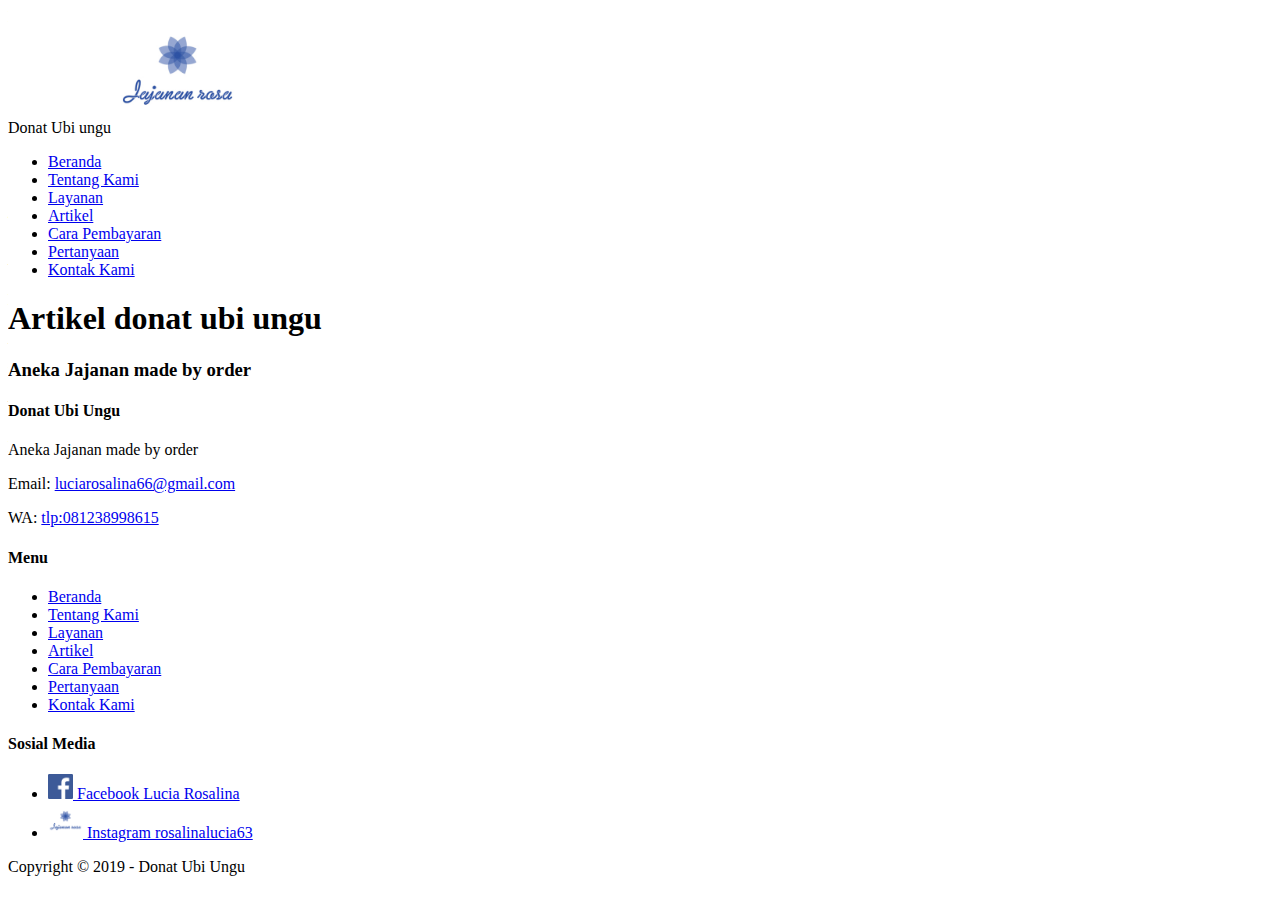
<file: artikel.html>
<!DOCTYPE html>
<html lang="en">
    <head>
        <meta charset="UTF-8">
        <meta name="viewport" content="width=device-width, initial-scale=1.0">
        <meta http-equiv="X-UA-Compatible" content="ie=edge">
        <!-- Start Title -->
        <title>Jajanan Rosa</title>Donat Ubi ungu
        <!-- End Title -->
        
        <!--  Start Description  -->
        <meta type:"Description" content="Donat Uni Ungu empuk,gurih"
        <!-- end description -->
    </head>
    <body>
        <!-- star logo -->
        <a href="index.html" title="">
             <img src="image/logo.jpg" alt="logo " width="125">
        </a>
        <!-- end logo-->

        <!-- start menu primer -->
        <ul>
            <li>
                <a href="index.html" title="Beranda">Beranda</a>
            </li>
            <li>
                <a href="tentang.html" title="Tentang Kami">Tentang Kami</a>
            </li>
            <li>
                <a href="layanan.html" title="Layanan">Layanan</a>
            </li>
            <li>
                <a href="artikel.html" title="Artikel">Artikel</a>
            </li>
            <li>
                <a href="pembayaran.html" title="Cara Pembayaran">Cara Pembayaran</a>
            </li>
            <li>
                <a href="pertanyaan.html" title="Pertanyaan">Pertanyaan</a>
            </li>
            <li>
                <a href="kontak.html" title="Kontak Kami">Kontak Kami</a>
            </li>
        </ul>
        <!-- end menu primer -->

        <!-- start jumbotron-->
        <h1>Artikel donat ubi ungu</h1>
        <h3>Aneka Jajanan made by order</h3>
        <!-- end jumbotron-->

        <!-- start menu sekunder-->
        <h4>Donat Ubi Ungu</h4>
        <p>Aneka Jajanan made by order</p>
        <p>Email: <a href="luciarosalina66@gmail.com" title="luciarosalina66@gmail.com">luciarosalina66@gmail.com</a></p>
        <p>WA: <a href="0895413368525" title="tlp:081238998615">tlp:081238998615</a></p>

        <h4>Menu</h4>
        <ul>
            <li>
                <a href="index.html" title="Beranda">Beranda</a>
            </li>
            <li>
                <a href="tentang.html" title="Tentang Kami">Tentang Kami</a>
            </li>
            <li>
                <a href="layanan.html" title="Layanan">Layanan</a>
            </li>
            <li>
                <a href="artikel.html" title="Artikel">Artikel</a>
            </li>
            <li>
                <a href="pembayaran.html" title="Cara Pembayaran">Cara Pembayaran</a>
            </li>
            <li>
                <a href="pertanyaan.html" title="Pertanyaan">Pertanyaan</a>
            </li>
            <li>
                <a href="kontak.html" title="Kontak Kami">Kontak Kami</a>
            </li>
        </ul>

        <h4>Sosial Media</h4>
        <ul>
            <li>
                <a href="index.html" title="Facebook">
                    <img src="image/logo facebook.png" alt="logo facebook" width="25">
                    Facebook Lucia Rosalina
                </a>                
            </li>
            <li>
                <a href="index.html" title="Instagram">
                    <img src="image/logo.jpg" alt="logo instagram" width="35">
                    Instagram rosalinalucia63
                </a>
            </li>
        </ul>
        <!-- end menu sekunder-->

        <!-- start copyright -->
        <p>Copyright &copy; 2019 - Donat Ubi Ungu</p>
        <!-- end copyright -->
    </body>
</html>
</file>
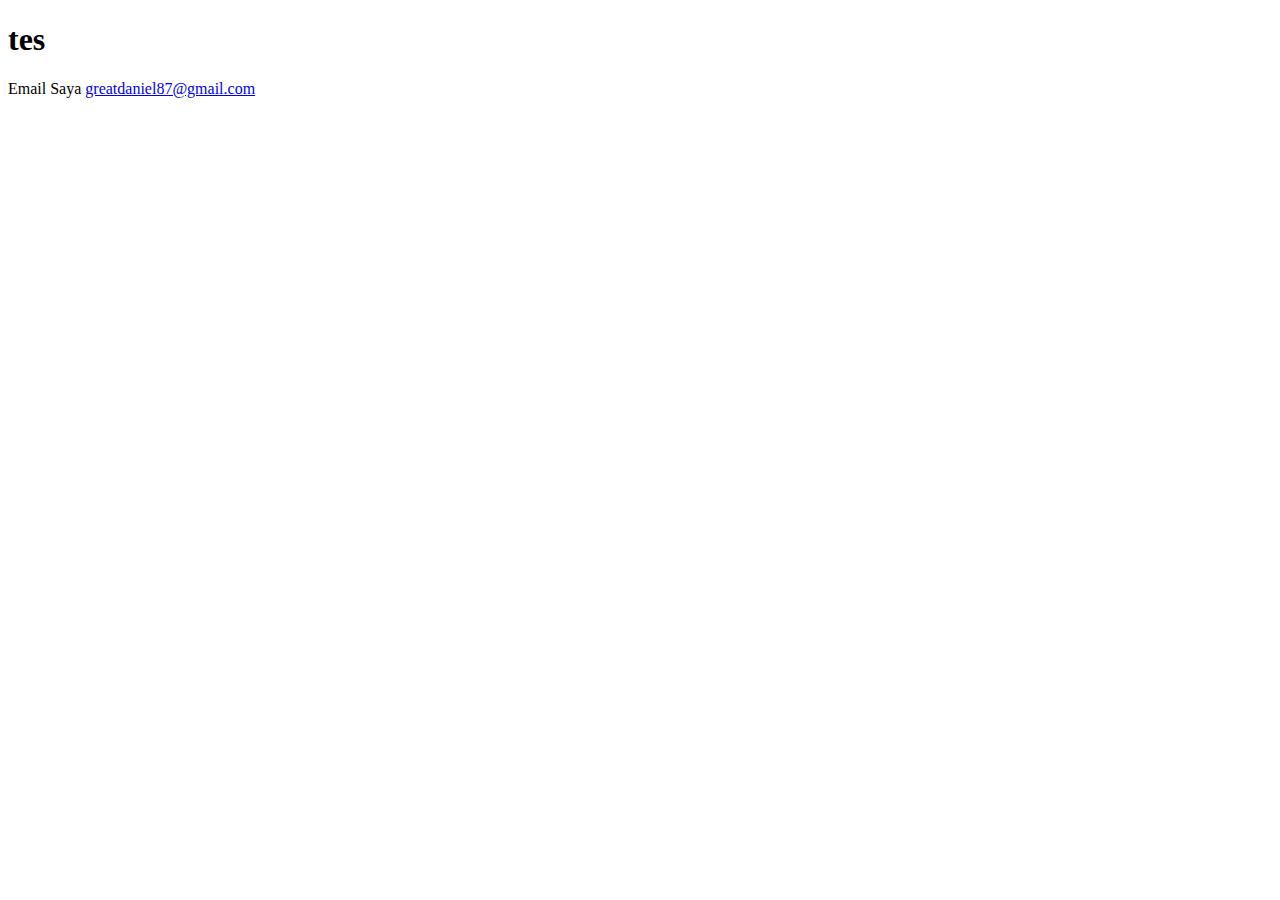
<file: contoh.html>
<!DOCTYPE html>
<html lang="en">
<head>
    <meta charset="UTF-8">
    <meta name="viewport" content="width=device-width, initial-scale=1.0">
    <meta http-equiv="X-UA-Compatible" content="ie=edge">
    <title>Document</title>
</head>
<body>
    <h1>tes</h1>
    <p>
        Email Saya 
        <a href="mailto:greatdaniel87@gmail.com" title="email saja">greatdaniel87@gmail.com</a>
    </p>
</body>
</html>
</file>
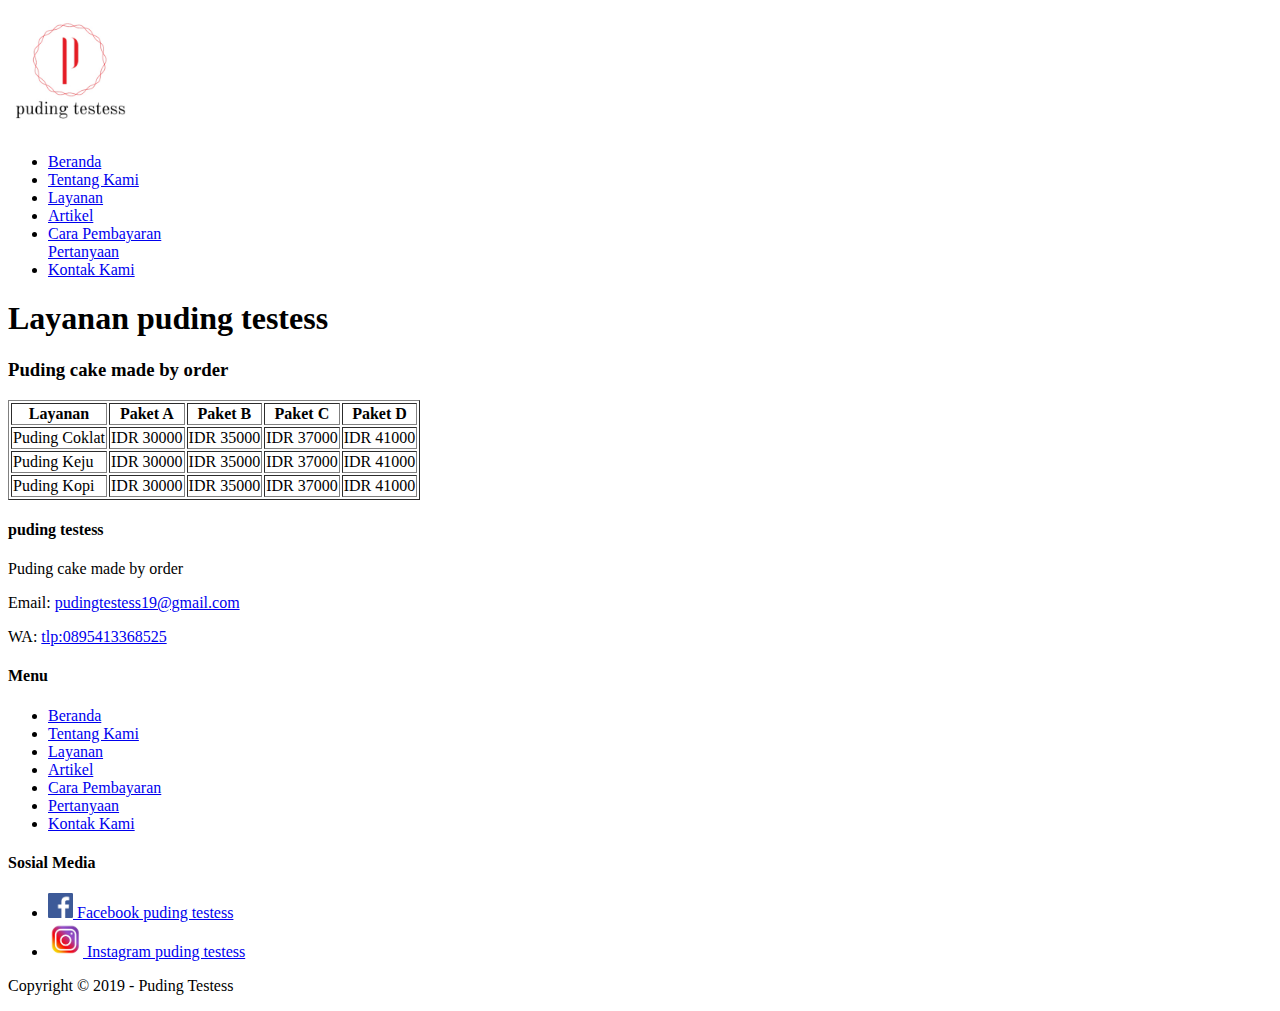
<file: layanan.html>
<!DOCTYPE html>
<html lang="en">
    <head>
        <meta charset="UTF-8">
        <meta name="viewport" content="width=device-width, initial-scale=1.0">
        <meta http-equiv="X-UA-Compatible" content="ie=edge">
        <!-- Start Title -->
        <title>puding cake denpasar</title>
        <!-- End Title -->
        
        <!--  Start Description  -->
        <meta type:"Description" content="alakadarnyya tapi tetep asoy"
        <!-- end description -->
    </head>
    <body>
        <!-- star logo -->
        <a href="index.html" title="puding testess">
             <img src="image/logo puding testess.jpg" alt="logo puding testess" width="125">
        </a>
        <!-- end logo-->

        <!-- start menu primer -->
        <ul>
            <li>
                <a href="index.html" title="Beranda">Beranda</a>
            </li>
            <li>
                <a href="tentang.html" title="Tentang Kami">Tentang Kami</a>
            </li>
            <li>
                <a href="layanan.html" title="Layanan">Layanan</a>
            </li>
            <li>
                <a href="pisang ww" title="Artikel">Artikel</a>
            </li>
            <li>
                <a href="pembayaran.html" title="Cara Pembayaran">Cara Pembayaran</a>
            </li
            <li>
                <a href="pertanyaan.html" title="Pertanyaan">Pertanyaan</a>
            </li>
            <li>
                <a href="kontak.html" title="Kontak Kami">Kontak Kami</a>
            </li>
        </ul>
        <!-- end menu primer -->

        <!-- start jumbotron-->
        <h1>Layanan puding testess</h1>
        <h3>Puding cake made by order</h3>
        <!-- end jumbotron-->
        
        <!-- mulai table -->
        <table border="1" >
            <thead>
                <tr>
                    <th>Layanan</th>
                    <th>Paket A</th>
                    <th>Paket B</th>
                    <th>Paket C</th>
                    <th>Paket D</th>
                </tr>
            </thead>
            <tr>
                <td>Puding Coklat</td>
                <td>IDR 30000</td>
                <td>IDR 35000</td>
                <td>IDR 37000</td>
                <td>IDR 41000</td>
            </tr>
            <tr>
                    <td>Puding Keju</td>
                    <td>IDR 30000</td>
                    <td>IDR 35000</td>
                    <td>IDR 37000</td>
                    <td>IDR 41000</td>
            </tr>
            <tr>
                    <td>Puding Kopi</td>
                    <td>IDR 30000</td>
                    <td>IDR 35000</td>
                    <td>IDR 37000</td>
                    <td>IDR 41000</td>
            </tr>
        </table>
        <!-- end table-->
        
        <!-- start menu sekunder-->
        <h4>puding testess</h4>
        <p>Puding cake made by order</p>
        <p>Email: <a href="mailto:pudingtestess19@gmail.com" title="pudingtestess19@gmail.com">pudingtestess19@gmail.com</a></p>
        <p>WA: <a href="0895413368525" title="tlp:0895413368525">tlp:0895413368525</a></p>

        <h4>Menu</h4>
        <ul>
            <li>
                <a href="index.html" title="Beranda">Beranda</a>
            </li>
            <li>
                <a href="tentang.html" title="Tentang Kami">Tentang Kami</a>
            </li>
            <li>
                <a href="layanan.html" title="Layanan">Layanan</a>
            </li>
            <li>
                <a href="artikel.html" title="Artikel">Artikel</a>
            </li>
            <li>
                <a href="pembayaran.html" title="Cara Pembayaran">Cara Pembayaran</a>
            </li>
            <li>
                <a href="pertanyaan.html" title="Pertanyaan">Pertanyaan</a>
            </li>
            <li>
                <a href="kontak.html" title="Kontak Kami">Kontak Kami</a>
            </li>
        </ul>

        <h4>Sosial Media</h4>
        <ul>
            <li>
                <a href="index.html" title="Facebook">
                    <img src="image/logo facebook.png" alt="logo facebook" width="25">
                    Facebook puding testess
                </a>                
            </li>
            <li>
                <a href="index.html" title="Instagram">
                    <img src="image/logo instagram.jpg" alt="logo instagram" width="35">
                    Instagram puding testess
                </a>
            </li>
        </ul>
        <!-- end menu sekunder-->

        <!-- start copyright -->
        <p>Copyright &copy; 2019 - Puding Testess</p>
        <!-- end copyright -->
    </body>
</html>
</file>
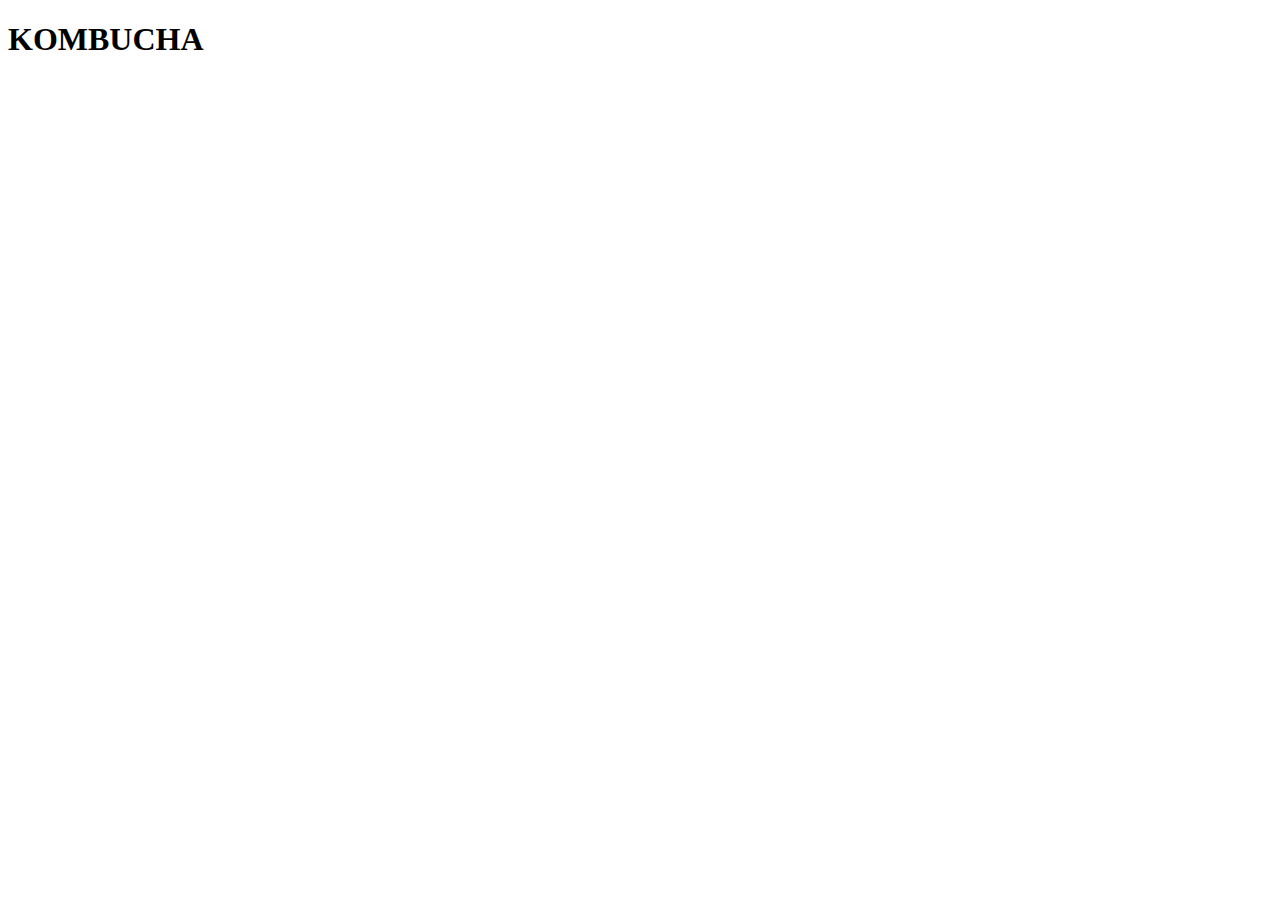
<file: NUNGKI.html>
<!DOCTYPE html>
<html lang="en">
<head>
    <meta charset="UTF-8">
    <meta name="viewport" content="width=device-width, initial-scale=1.0">
    <meta http-equiv="X-UA-Compatible" content="ie=edge">
    <title>Document</title>
    
</head>
<body>
    <h1>KOMBUCHA</h1>
</body>
</html>
</file>
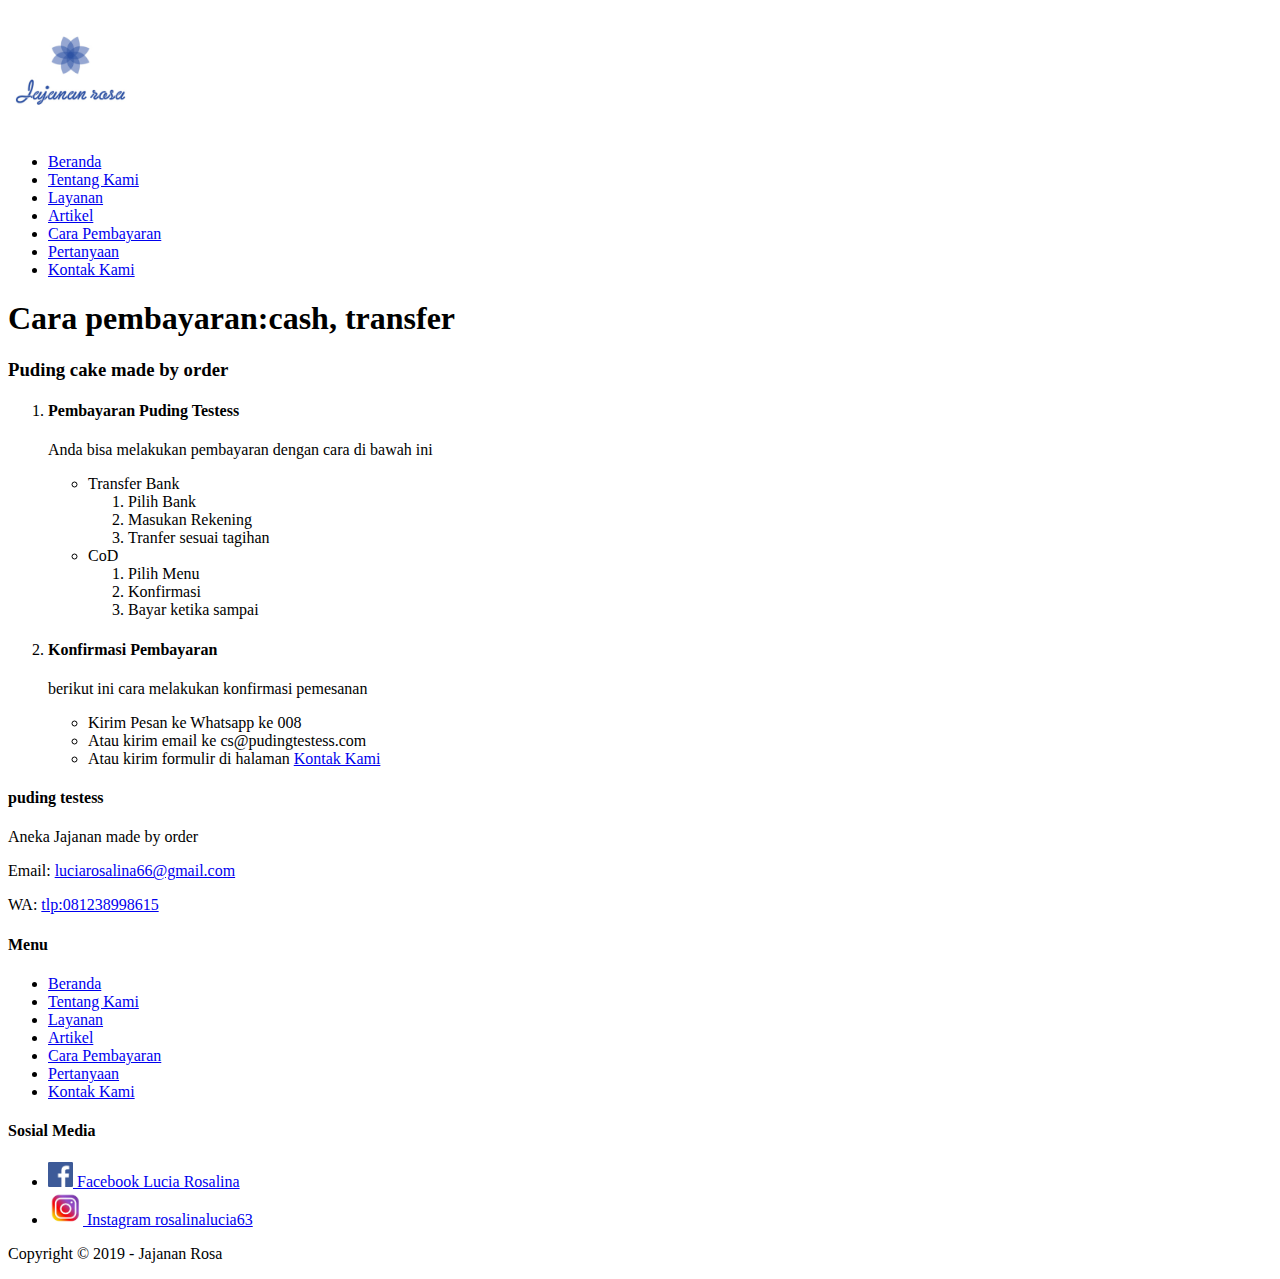
<file: pembayaran.html>
<!DOCTYPE html>
<html lang="en">
    <head>
        <meta charset="UTF-8">
        <meta name="viewport" content="width=device-width, initial-scale=1.0">
        <meta http-equiv="X-UA-Compatible" content="ie=edge">
        <!-- Start Title -->
        <title>Jajanan Rosa</title>
        <!-- End Title -->
        
        <!--  Start Description  -->
        <meta type:"Description" content="Donat Ubi Ungu"
        <!-- end description -->
    </head>
    <body>
        <!-- star logo -->
        <a href="index.html" title="Donat Ubi Ungu">
             <img src="image/logo.jpg" alt="logo" width="125">
        </a>
        <!-- end logo-->

        <!-- start menu primer -->
        <ul>
            <li>
                <a href="index.html" title="Beranda">Beranda</a>
            </li>
            <li>
                <a href="tentang.html" title="Tentang Kami">Tentang Kami</a>
            </li>
            <li>
                <a href="layanan.html" title="Layanan">Layanan</a>
            </li>
            <li>
                <a href="artikel.html" title="Artikel">Artikel</a>
            </li>
            <li>
                <a href="pembayaran.html" title="Cara Pembayaran">Cara Pembayaran</a>
            </li>
            <li>
                <a href="pertanyaan.html" title="Pertanyaan">Pertanyaan</a>
            </li>
            <li>
                <a href="kontak.html" title="Kontak Kami">Kontak Kami</a>
            </li>
        </ul>
        <!-- end menu primer -->

        <!-- start jumbotron-->
        <h1>Cara pembayaran:cash, transfer</h1>
        <h3>Puding cake made by order</h3>
        <!-- end jumbotron-->

        <!-- Start Pembayaran -->
        <ol>
            <li>
                <H4>Pembayaran Puding Testess</H4>
                <p>Anda bisa melakukan pembayaran dengan cara di bawah ini</p>
                <ul>
                    <li>Transfer Bank</li>
                        <ol>
                            <li>Pilih Bank</li>
                            <li>Masukan Rekening</li>
                            <li>Tranfer sesuai tagihan</li>
                        </ol>
                    <li>CoD</li>
                        <ol>
                            <li>Pilih Menu</li>
                            <li>Konfirmasi</li>
                            <li>Bayar ketika sampai</li>
                        </ol>
                </ul>
            </li>
            <li>
                <h4>Konfirmasi Pembayaran</h4>
                <p> berikut ini cara melakukan konfirmasi pemesanan</p>
                <ul>
                    <li>Kirim Pesan ke Whatsapp ke 008</li>
                    <li>Atau kirim email ke cs@pudingtestess.com</li>
                    <li>Atau kirim formulir di halaman <a href="kontak.html" title="halaman kontak">Kontak Kami</a></li>
                </ul>
            </li>
        </ol>   
        <!-- End Pembayaran -->

        <!-- start menu sekunder-->
        <h4>puding testess</h4>
        <p>Aneka Jajanan made by order</p>
        <p>Email: <a href="luciarosalina66@gmail.com" title="luciarosalina66@gmail.com">luciarosalina66@gmail.com</a></p>
        <p>WA: <a href="081238998615" title="tlp:081238998615">tlp:081238998615</a></p>

        <h4>Menu</h4>
        <ul>
            <li>
                <a href="index.html" title="Beranda">Beranda</a>
            </li>
            <li>
                <a href="tentang.html" title="Tentang Kami">Tentang Kami</a>
            </li>
            <li>
                <a href="layanan.html" title="Layanan">Layanan</a>
            </li>
            <li>
                <a href="artikel.html" title="Artikel">Artikel</a>
            </li>
            <li>
                <a href="pembayaran.html" title="Cara Pembayaran">Cara Pembayaran</a>
            </li>
            <li>
                <a href="pertanyaan.html" title="Pertanyaan">Pertanyaan</a>
            </li>
            <li>
                <a href="kontak.html" title="Kontak Kami">Kontak Kami</a>
            </li>
        </ul>

        <h4>Sosial Media</h4>
        <ul>
            <li>
                <a href="index.html" title="Facebook">
                    <img src="image/logo facebook.png" alt="logo facebook" width="25">
                    Facebook Lucia Rosalina
                </a>                
            </li>
            <li>
                <a href="index.html" title="Instagram">
                    <img src="image/logo instagram.jpg" alt="logo instagram" width="35">
                    Instagram rosalinalucia63
                </a>
            </li>
        </ul>
        <!-- end menu sekunder-->

        <!-- start copyright -->
        <p>Copyright &copy; 2019 - Jajanan Rosa</p>
        <!-- end copyright -->
    </body>
</html>
</file>
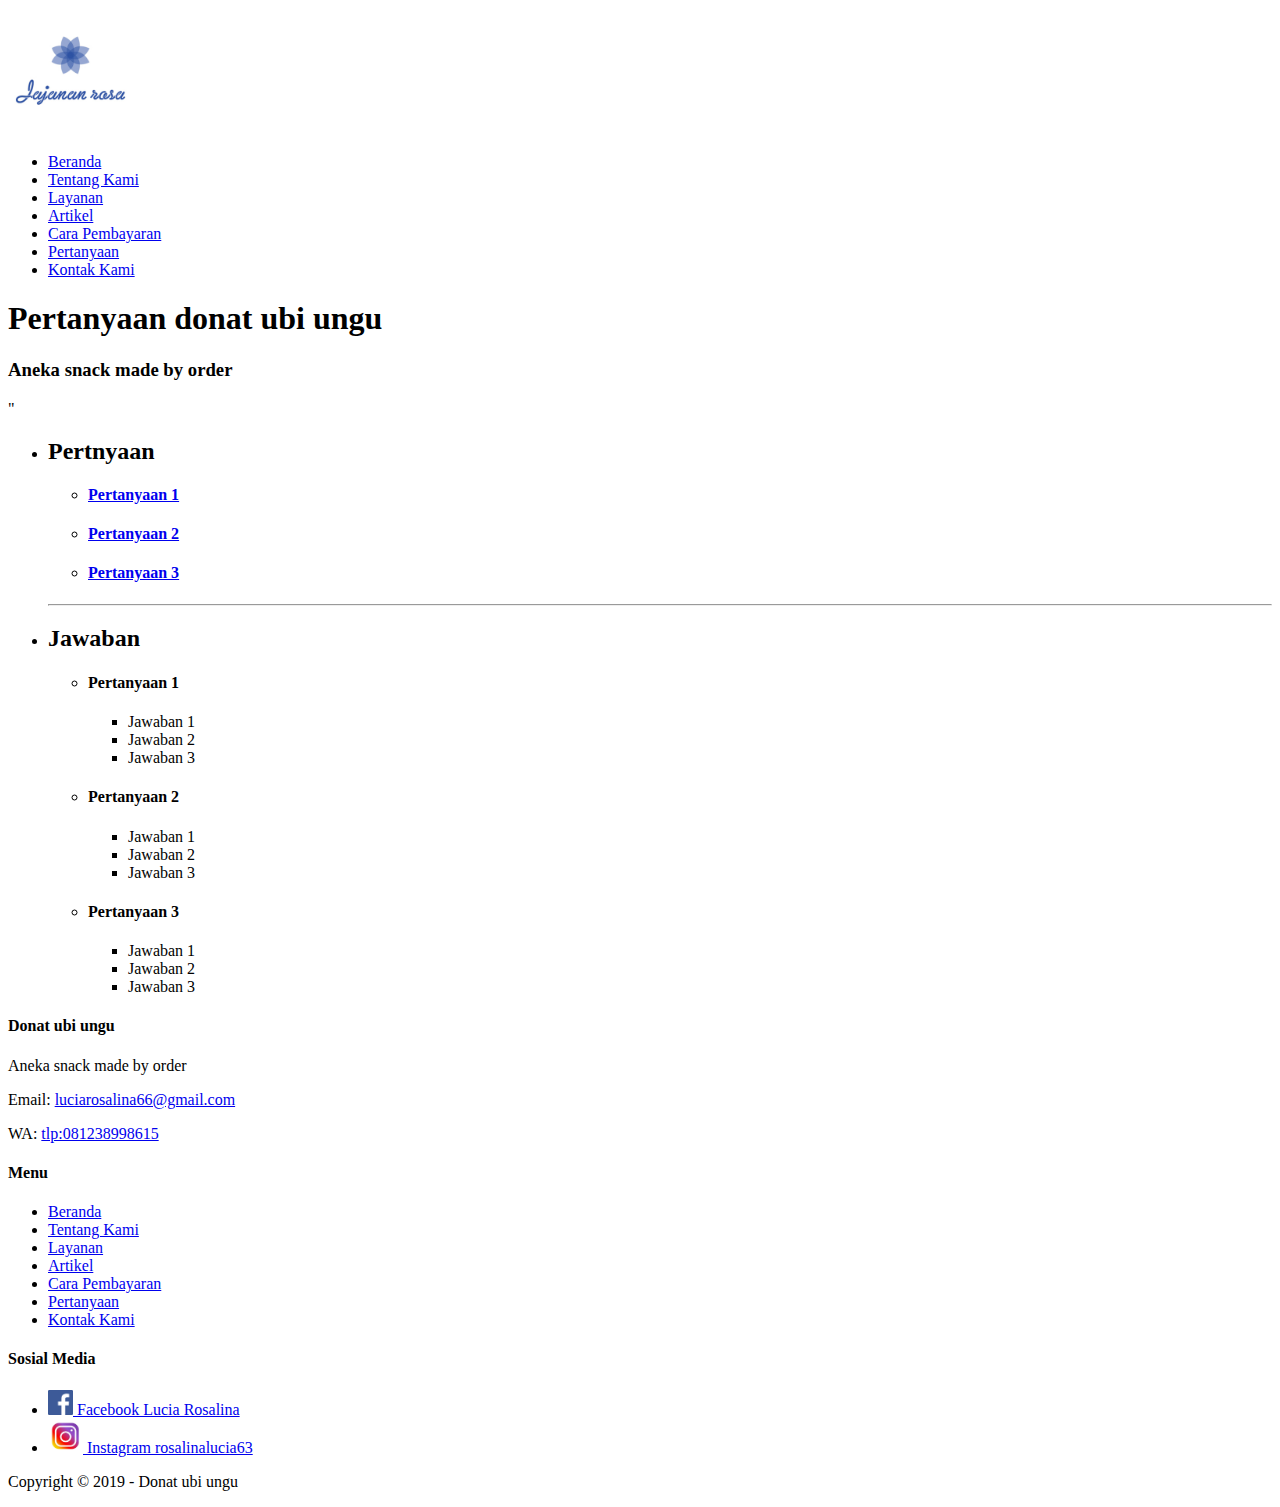
<file: pertanyaan.html>
<!DOCTYPE html>
<html lang="en">
    <head>
        <meta charset="UTF-8">
        <meta name="viewport" content="width=device-width, initial-scale=1.0">
        <meta http-equiv="X-UA-Compatible" content="ie=edge">
        <!-- Start Title -->
        <title> JajananRosa</title>
        <!-- End Title -->
        
        <!--  Start Description  -->
        <meta type:"Description" content="Donat Ubi Ungu"
        <!-- end description -->
    </head>
    <body>
        <!-- star logo -->
        <a href="index.html" title="Donat Ubi Ungu">
             <img src="image/logo.jpg" alt="logo" width="125">
        </a>
        <!-- end logo-->

        <!-- start menu primer -->
        <ul>
            <li>
                <a href="index.html" title="Beranda">Beranda</a>
            </li>
            <li>
                <a href="tentang.html" title="Tentang Kami">Tentang Kami</a>
            </li>
            <li>
                <a href="layanan.html" title="Layanan">Layanan</a>
            </li>
            <li>
                <a href="artikel.html" title="Artikel">Artikel</a>
            </li>
            <li>
                <a href="pembayaran.html" title="Cara Pembayaran">Cara Pembayaran</a>
            </li>
            <li>
                <a href="pertanyaan.html" title="Pertanyaan">Pertanyaan</a>
            </li>
            <li>
                <a href="kontak.html" title="Kontak Kami">Kontak Kami</a>
            </li>
        </ul>
        <!-- end menu primer -->

        <!-- start jumbotron-->
        <h1>Pertanyaan donat ubi ungu</h1>
        <h3>Aneka snack made by order</h3>
        <!-- end jumbotron-->
        "
        <!-- start isi Pertanyaan-->
        <ul>
            <li><h2>Pertnyaan</h2></li>
            <ul>
                <li><h4><a href="#1" title="pertanyaan 1">Pertanyaan 1</a></h4></li>
                <li><h4><a href="#2" title="pertanyaan 2">Pertanyaan 2</a></h4></li>
                <li><h4><a href="#3" title="pertanyaan 3">Pertanyaan 3</a></h4></li>
            </ul>
            <hr>
            <li><h2>Jawaban</h2></li>
            <ul>
                <li><h4 id=1> Pertanyaan 1 </h4></li>
                <ul>
                    <li>Jawaban 1</li>
                    <li>Jawaban 2</li>
                    <li>Jawaban 3</li>
                </ul>
                <li><h4 id=2> Pertanyaan 2 </h4></li>
                <ul>
                    <li>Jawaban 1</li>
                    <li>Jawaban 2</li>
                    <li>Jawaban 3</li>
                </ul>
                <li><h4 id=3> Pertanyaan 3 </h4></li>
                <ul>
                    <li>Jawaban 1</li>
                    <li>Jawaban 2</li>
                    <li>Jawaban 3</li>
                </ul>
            </ul>
        </ul>
        <!-- End isi pertanyaan-->

        <!-- start menu sekunder-->
        <h4>Donat ubi ungu</h4>
        <p>Aneka snack made by order</p>
        <p>Email: <a href="luciarosalina66@gmail.com" title="luciarosalina66@gmail.com">luciarosalina66@gmail.com</a></p>
        <p>WA: <a href="081238998615" title="tlp:081238998615">tlp:081238998615</a></p>

        <h4>Menu</h4>
        <ul>
            <li>
                <a href="index.html" title="Beranda">Beranda</a>
            </li>
            <li>
                <a href="tentang.html" title="Tentang Kami">Tentang Kami</a>
            </li>
            <li>
                <a href="layanan.html" title="Layanan">Layanan</a>
            </li>
            <li>
                <a href="artikel.html" title="Artikel">Artikel</a>
            </li>
            <li>
                <a href="pembayaran.html" title="Cara Pembayaran">Cara Pembayaran</a>
            </li>
            <li>
                <a href="pertanyaan.html" title="Pertanyaan">Pertanyaan</a>
            </li>
            <li>
                <a href="kontak.html" title="Kontak Kami">Kontak Kami</a>
            </li>
        </ul>

        <h4>Sosial Media</h4>
        <ul>
            <li>
                <a href="index.html" title="Facebook">
                    <img src="image/logo facebook.png" alt="logo facebook" width="25">
                    Facebook Lucia Rosalina
                </a>                
            </li>
            <li>
                <a href="index.html" title="Instagram">
                    <img src="image/logo instagram.jpg" alt="logo instagram" width="35">
                    Instagram rosalinalucia63
                </a>
            </li>
        </ul>
        <!-- end menu sekunder-->

        <!-- start copyright -->
        <p>Copyright &copy; 2019 - Donat ubi ungu</p>
        <!-- end copyright -->
    </body>
</html>
</file>
